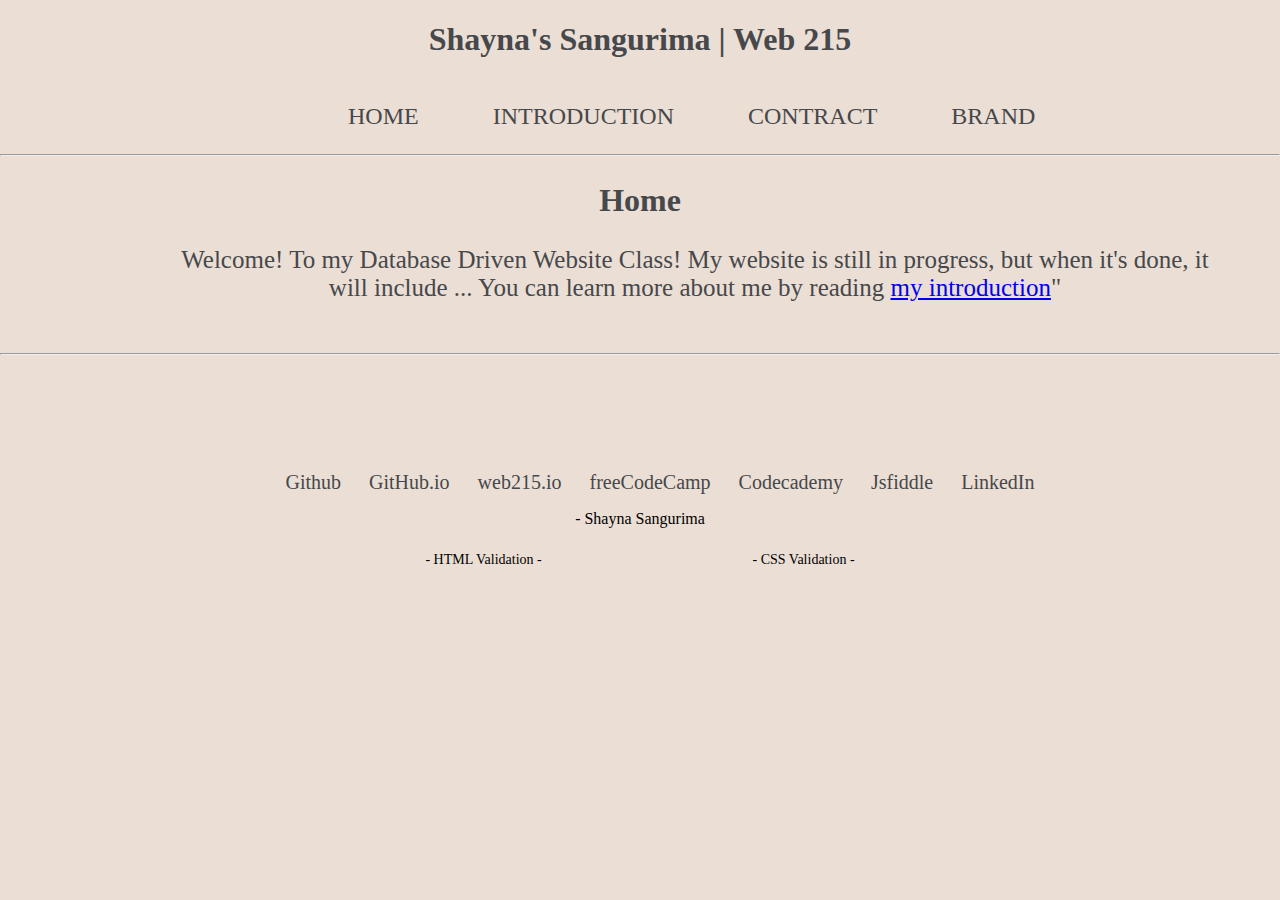
<file: web215/index.html>
<!DOCTYPE html>
<html lang="en">
  <head>
    <meta charset="UTF-8">
    
    <meta name="viewport" content="width=device-width, initial-scale=1.0">
    <title>Shayna Sangurima ~ WEB215 ~ Table of Contents</title>
    <link href="styles/index.css" rel="stylesheet">
    <link rel="preconnect" href="https://fonts.googleapis.com">
    <link rel="preconnect" href="https://fonts.gstatic.com" crossorigin>
    <link href="https://fonts.googleapis.com/css2?family=Playfair+Display:ital,wght@0,400..900;1,400..900&display=swap" rel="stylesheet">
  </head>

  <body>
     <header>
        <h1>
          Shayna's Sangurima | Web 215
        </h1>
        <div class="container">
        <nav>
          <ul>
            <li><a href="index.html">Home</a></li>
            <li><a href="introduction.html">Introduction</a></li>
            <li><a href="contract.html">Contract</a></li>
            <li><a href="brand.html">Brand</a></li>
          </ul>
        </nav>  
      </div> 
     </header>
     <hr>

      <main>
        <h2>Home</h2>
        <p>Welcome! To my Database Driven Website Class! My website is still in progress, but when it's done, it will include ...
        You can learn more about me by reading <a href="introduction.html">my introduction</a>"</p>
        <br>
      </main>
    
    <hr>
      <footer>
        <div class="navBox>">
          <ul class="footerNav">
            <li><a href="https://github.com/ssangur0" target="_blank">Github</a></li>
            <li><a href="https://ssangur0.github.io/" target="_blank">GitHub.io</a></li>
            <li><a href="https://ssangur0.github.io/web250/" target="_blank">web215.io</a></li>
            <li><a href="https://www.freecodecamp.org/shayna-sangurima-zumba-" target="_blank">freeCodeCamp</a></li>  
            <li><a href="https://www.codecademy.com/profiles/ShaynaSangurima" target="_blank">Codecademy</a></li>
            <li><a href="https://jsfiddle.net/user/shaynasz/fiddles/" target="_blank">Jsfiddle</a></li> 
            <li><a href="https://www.linkedin.com/in/shayna-sangurima-zumba-0380822aa/" target="_blank">LinkedIn</a></li>
          </ul>
        </div>
        <div class="designedby">
          - Shayna Sangurima 
        </div>
        <div class="footerButtons">
          <a href="https://validator.w3.org/nu/?doc=https%3A%2F%2Fgiancarlo-k.github.io%2Fweb115%2Ftoc.html" target="_blank">- HTML Validation -</a>
          <a href="https://jigsaw.w3.org/css-validator/validator?uri=https%3A%2F%2Fgiancarlo-k.github.io%2Fweb115%2Ftoc.html&profile=css3svg&usermedium=all&warning=1&vextwarning=&lang=en" target="_blank">- CSS Validation -</a>
        </div>
      </footer>
  </body>
</html>
</file>
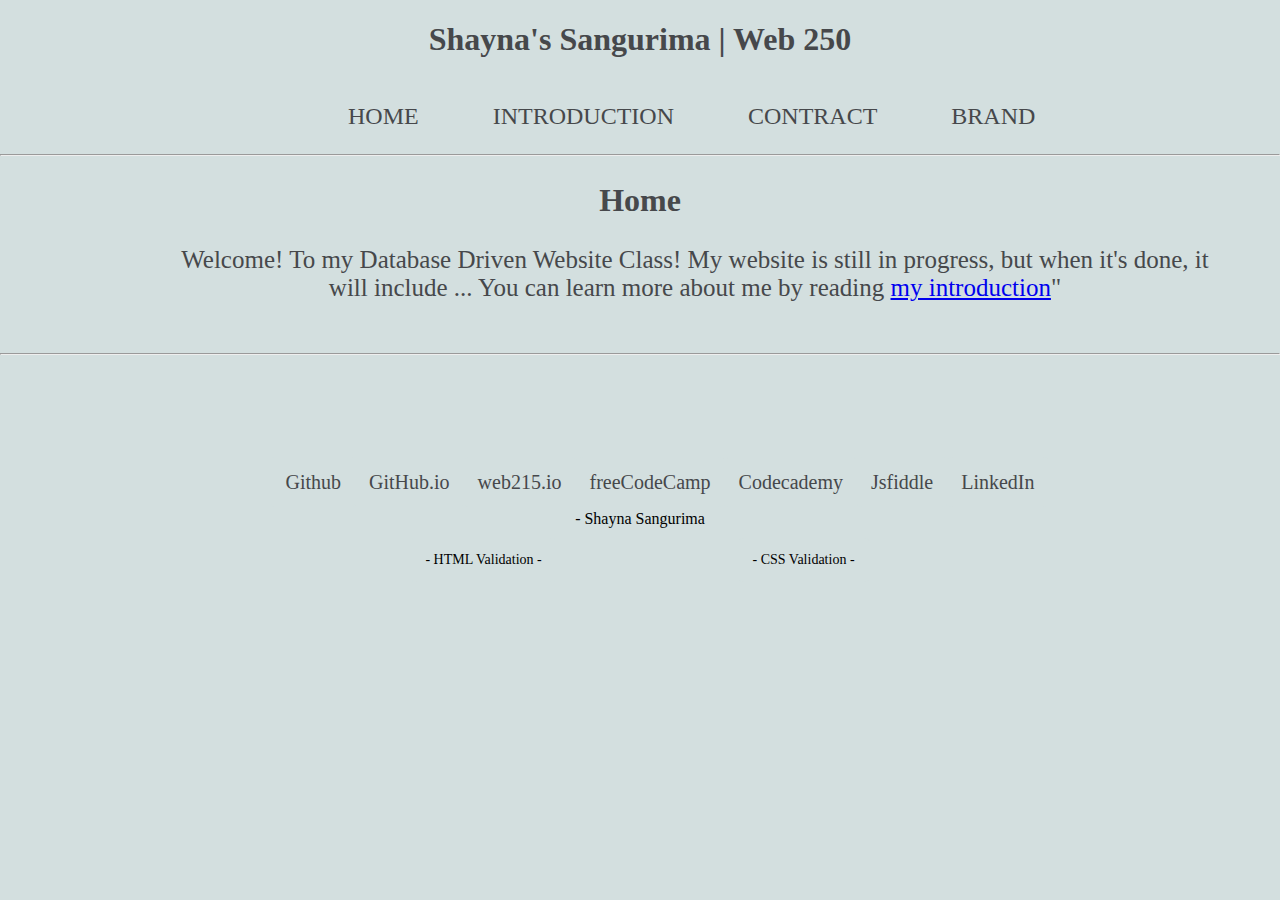
<file: web250/index.html>
<!DOCTYPE html>
<html lang="en">
  <head>
    <meta charset="UTF-8">
    
    <meta name="viewport" content="width=device-width, initial-scale=1.0">
    <title>Shayna Sangurima ~ WEB250 ~ Table of Contents</title>
    <link href="styles/index.css" rel="stylesheet">
    <link rel="preconnect" href="https://fonts.googleapis.com">
    <link rel="preconnect" href="https://fonts.gstatic.com" crossorigin>
    <link href="https://fonts.googleapis.com/css2?family=Playfair+Display:ital,wght@0,400..900;1,400..900&display=swap" rel="stylesheet">
  </head>

  <body>
     <header>
        <h1>
          Shayna's Sangurima | Web 250
        </h1>
        <div class="container">
        <nav>
          <ul>
            <li><a href="index.html">Home</a></li>
            <li><a href="introduction.html">Introduction</a></li>
            <li><a href="contract.html">Contract</a></li>
            <li><a href="brand.html">Brand</a></li>
          </ul>
        </nav>  
      </div> 
     </header>
     <hr>

      <main>
        <h2>Home</h2>
        <p>Welcome! To my Database Driven Website Class! My website is still in progress, but when it's done, it will include ...
        You can learn more about me by reading <a href="introduction.html">my introduction</a>"</p>
        <br>
      </main>
    
    <hr>
      <footer>
        <div class="navBox>">
          <ul class="footerNav">
            <li><a href="https://github.com/ssangur0" target="_blank">Github</a></li>
            <li><a href="https://ssangur0.github.io/" target="_blank">GitHub.io</a></li>
            <li><a href="https://ssangur0.github.io/web250/" target="_blank">web215.io</a></li>
            <li><a href="https://www.freecodecamp.org/shayna-sangurima-zumba-" target="_blank">freeCodeCamp</a></li>  
            <li><a href="https://www.codecademy.com/profiles/ShaynaSangurima" target="_blank">Codecademy</a></li>
            <li><a href="https://jsfiddle.net/user/shaynasz/fiddles/" target="_blank">Jsfiddle</a></li> 
            <li><a href="https://www.linkedin.com/in/shayna-sangurima-zumba-0380822aa/" target="_blank">LinkedIn</a></li>
          </ul>
        </div>
        <div class="designedby">
          - Shayna Sangurima 
        </div>
        <div class="footerButtons">
          <a href="https://validator.w3.org/nu/?doc=https%3A%2F%2Fgiancarlo-k.github.io%2Fweb115%2Ftoc.html" target="_blank">- HTML Validation -</a>
          <a href="https://jigsaw.w3.org/css-validator/validator?uri=https%3A%2F%2Fgiancarlo-k.github.io%2Fweb115%2Ftoc.html&profile=css3svg&usermedium=all&warning=1&vextwarning=&lang=en" target="_blank">- CSS Validation -</a>
        </div>
      </footer>
  </body>
</html>
</file>
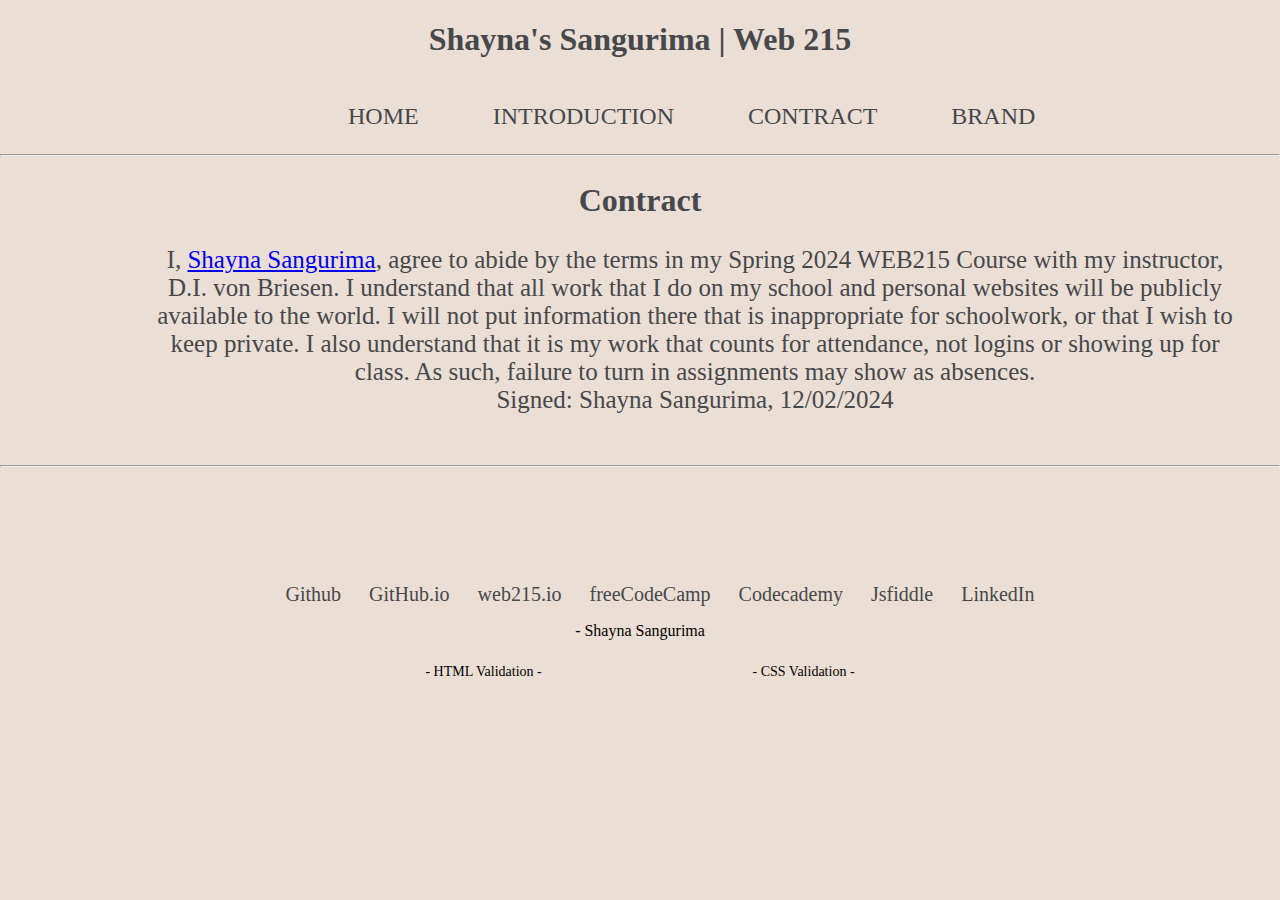
<file: web215/contract.html>
<!DOCTYPE html>
<html lang="en">
  <head>
    <meta charset="UTF-8">
    
    <meta name="viewport" content="width=device-width, initial-scale=1.0">
    <title>Shayna Sangurima ~ WEB215 ~ Table of Contents</title>
    <link href="styles/contract.css" rel="stylesheet">
    <link rel="preconnect" href="https://fonts.googleapis.com">
    <link rel="preconnect" href="https://fonts.gstatic.com" crossorigin>
    <link href="https://fonts.googleapis.com/css2?family=Playfair+Display:ital,wght@0,400..900;1,400..900&display=swap" rel="stylesheet">
  </head>

  <body>
     <header>
        <h1>
          Shayna's Sangurima | Web 215
        </h1>
        <div class="container">
        <nav>
          <ul>
            <li><a href="index.html">Home</a></li>
            <li><a href="introduction.html">Introduction</a></li>
            <li><a href="contract.html">Contract</a></li>
            <li><a href="brand.html">Brand</a></li>
          </ul>
        </nav>  
      </div> 
     </header>
     <hr>

      <main>
        <h2>Contract</h2>
        <p>I, <a href="introduction.html">Shayna Sangurima</a>, agree to abide by the terms in my Spring 2024 WEB215 Course with my instructor, D.I. von Briesen.
            I understand that all work that I do on my school and personal websites will be publicly available to the world. I will not put information there that is inappropriate for schoolwork, or that I wish to keep private.
            I also understand that it is my work that counts for attendance, not logins or showing up for class. As such, failure to turn in assignments may show as absences.
            <br>
            Signed: Shayna Sangurima, 12/02/2024</p>
        <br>
      </main>
    
    <hr>
      <footer>
        <div class="navBox>">
          <ul class="footerNav">
            <li><a href="https://github.com/ssangur0" target="_blank">Github</a></li>
            <li><a href="https://ssangur0.github.io/" target="_blank">GitHub.io</a></li>
            <li><a href="https://ssangur0.github.io/web250/" target="_blank">web215.io</a></li>
            <li><a href="https://www.freecodecamp.org/shayna-sangurima-zumba-" target="_blank">freeCodeCamp</a></li>  
            <li><a href="https://www.codecademy.com/profiles/ShaynaSangurima" target="_blank">Codecademy</a></li>
            <li><a href="https://jsfiddle.net/user/shaynasz/fiddles/" target="_blank">Jsfiddle</a></li> 
            <li><a href="https://www.linkedin.com/in/shayna-sangurima-zumba-0380822aa/" target="_blank">LinkedIn</a></li>
          </ul>
        </div>
        <div class="designedby">
          - Shayna Sangurima 
        </div>
        <div class="footerButtons">
          <a href="https://validator.w3.org/nu/?doc=https%3A%2F%2Fgiancarlo-k.github.io%2Fweb115%2Ftoc.html" target="_blank">- HTML Validation -</a>
          <a href="https://jigsaw.w3.org/css-validator/validator?uri=https%3A%2F%2Fgiancarlo-k.github.io%2Fweb115%2Ftoc.html&profile=css3svg&usermedium=all&warning=1&vextwarning=&lang=en" target="_blank">- CSS Validation -</a>
        </div>
      </footer>
  </body>
</html>
</file>
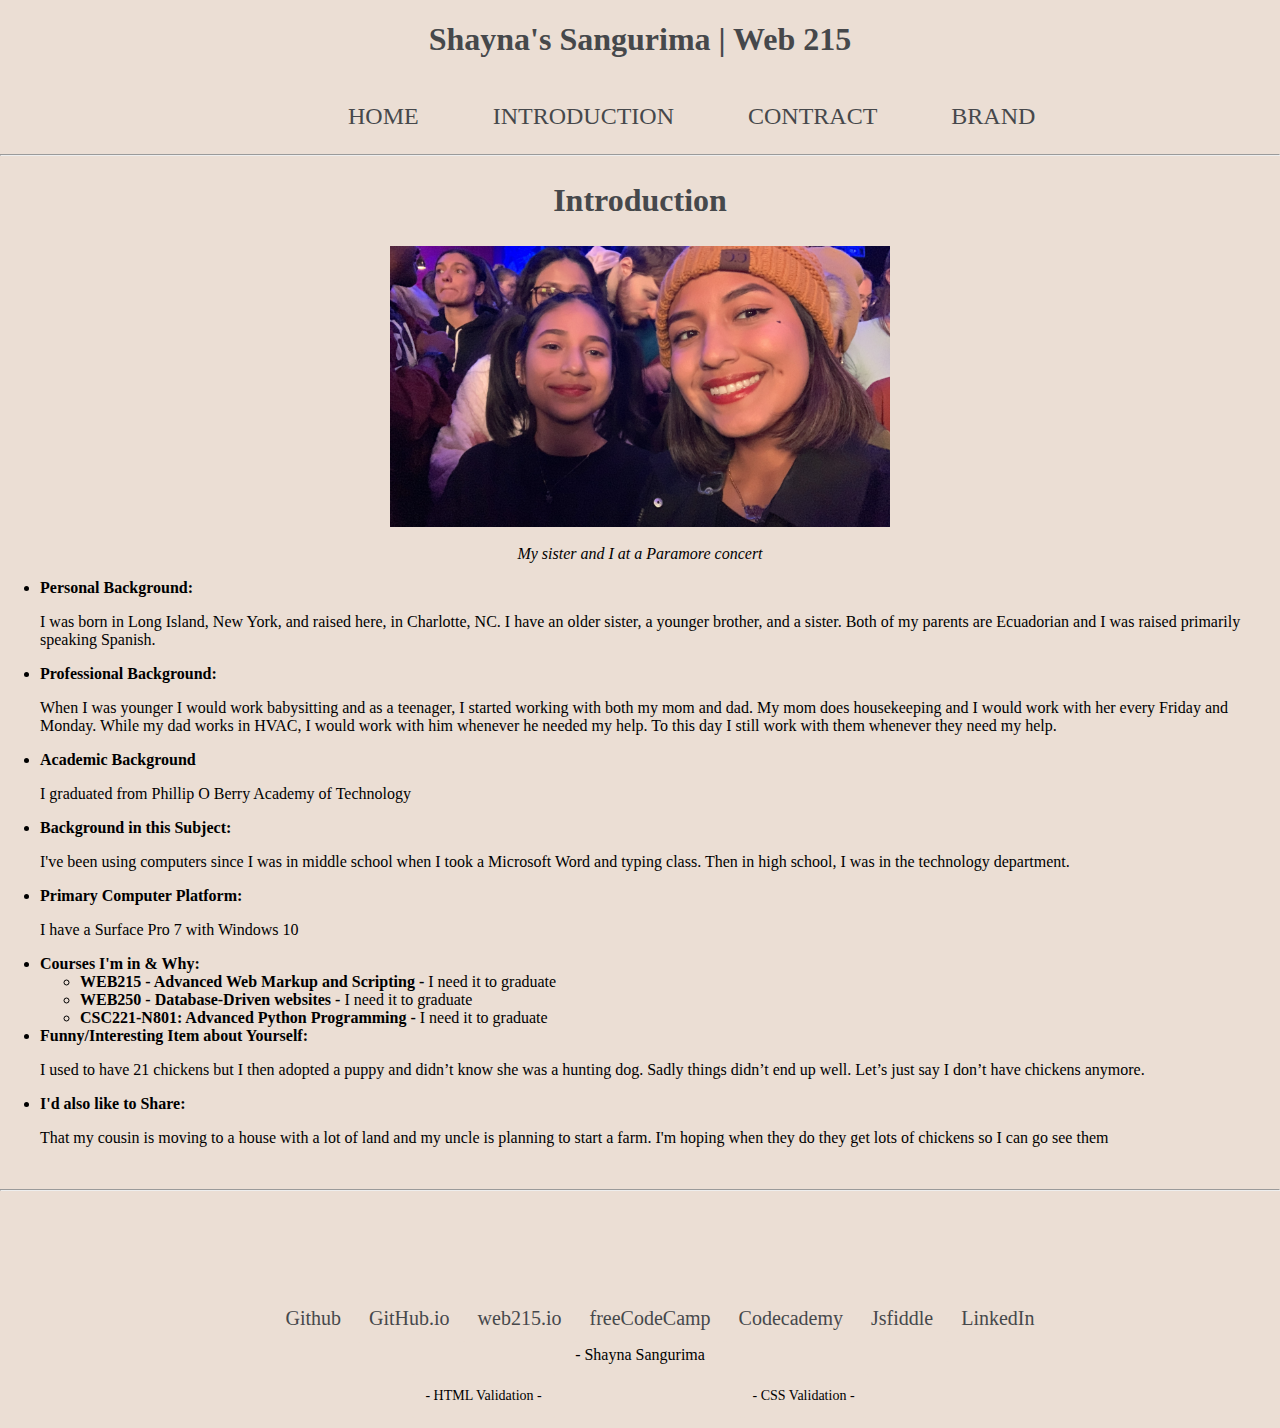
<file: web215/introduction.html>
<!DOCTYPE html>
<html lang="en">
  <head>
    <meta charset="UTF-8">
    
    <meta name="viewport" content="width=device-width, initial-scale=1.0">
    <title>Shayna Sangurima ~ WEB215 ~ Table of Contents</title>
    <link href="styles/introduction.css" rel="stylesheet">
    <link rel="preconnect" href="https://fonts.googleapis.com">
    <link rel="preconnect" href="https://fonts.gstatic.com" crossorigin>
    <link href="https://fonts.googleapis.com/css2?family=Playfair+Display:ital,wght@0,400..900;1,400..900&display=swap" rel="stylesheet">
  </head>
  <body>
    <header>
       <h1>
         Shayna's Sangurima | Web 215
       </h1>
       <div class="container">
       <nav>
         <ul>
           <li><a href="index.html">Home</a></li>
           <li><a href="introduction.html">Introduction</a></li>
           <li><a href="contract.html">Contract</a></li>
           <li><a href="brand.html">Brand</a></li>
         </ul>
       </nav>  
     </div> 
    </header>
    <hr>
    <main>
        <h2>Introduction</h2>
        <div class="imgbox">
            <img class = image src="images/shaynaandkathe.jpg" alt="shayna&kathe" width="500px" length="500px">
            <br>
            <div class="caption">
                <i>My sister and I at a Paramore concert</i>
                <br>
            </div>
        </div>
        <div class="list">
            <ul>
                <li>
                    <b>Personal Background: </b> <p> I was born in Long Island, New York,
                     and raised here, in Charlotte, NC. I have an older sister, a younger brother, 
                     and a sister. Both of my parents are Ecuadorian and I was raised primarily
                     speaking Spanish. </p>
                </li>
                <li>
                    <b>Professional Background: </b><p>When I was younger I would work babysitting and
                         as a teenager, I started working with both my mom and dad. 
                         My mom does housekeeping and I would work with her every Friday and Monday. 
                         While my dad works in HVAC, I would work with him whenever he needed my help. 
                         To this day I still work with them whenever they need my help. 
                    </p>
                </li>
                <li>
                    <b>Academic Background</b><p> I graduated from Phillip O Berry Academy of Technology
                    </p>
                </li>
                <li>
                    <b>Background in this Subject: </b><p>I've been using computers since I was in middle 
                        school when I took a Microsoft Word and typing class. Then in high school, I was in 
                        the technology department.
                    </p>
                </li>
                <li>
                    <b>Primary Computer Platform: </b><p>I have a Surface Pro 7 with Windows 10</p>
                </li>
                <li>
                    <b>Courses I'm in & Why: </b>
                    <ul class="in">
                        <li><b>WEB215 - Advanced Web Markup and Scripting - </b> I need it to graduate
                        </li>
                        <li><b>WEB250 - Database-Driven websites - </b> I need it to graduate
                        </li>
                        <li><b>CSC221-N801: Advanced Python Programming - </b> I need it to graduate
                        </li>
                    </ul>
                </li>
                <li>
                    <b>Funny/Interesting Item about Yourself: </b><p> I used to have 21 chickens but 
                        I then adopted a puppy and didn’t know she was a hunting dog. Sadly things 
                        didn’t end up well. Let’s just say I don’t have chickens anymore. 
                    </p>
                </li>
                <li>
                    <b>I'd also like to Share:  </b><p>That my cousin is moving to a house with a 
                        lot of land and my uncle is planning to start a farm. I'm hoping when they 
                        do they get lots of chickens so I can go see them</p>
                </li>
            </ul>
        </div>
        <br>
      </main>
      <hr>
      <footer>
        <div class="navBox>">
          <ul class="footerNav">
            <li><a href="https://github.com/ssangur0" target="_blank">Github</a></li>
            <li><a href="https://ssangur0.github.io/" target="_blank">GitHub.io</a></li>
            <li><a href="https://ssangur0.github.io/web250/" target="_blank">web215.io</a></li>
            <li><a href="https://www.freecodecamp.org/shayna-sangurima-zumba-" target="_blank">freeCodeCamp</a></li>  
            <li><a href="https://www.codecademy.com/profiles/ShaynaSangurima" target="_blank">Codecademy</a></li>
            <li><a href="https://jsfiddle.net/user/shaynasz/fiddles/" target="_blank">Jsfiddle</a></li> 
            <li><a href="https://www.linkedin.com/in/shayna-sangurima-zumba-0380822aa/" target="_blank">LinkedIn</a></li>
          </ul>
        </div>
        <div class="designedby">
          - Shayna Sangurima 
        </div>
        <div class="footerButtons">
          <a href="https://validator.w3.org/nu/?doc=https%3A%2F%2Fgiancarlo-k.github.io%2Fweb115%2Ftoc.html" target="_blank">- HTML Validation -</a>
          <a href="https://jigsaw.w3.org/css-validator/validator?uri=https%3A%2F%2Fgiancarlo-k.github.io%2Fweb115%2Ftoc.html&profile=css3svg&usermedium=all&warning=1&vextwarning=&lang=en" target="_blank">- CSS Validation -</a>
        </div>
      </footer>
</file>
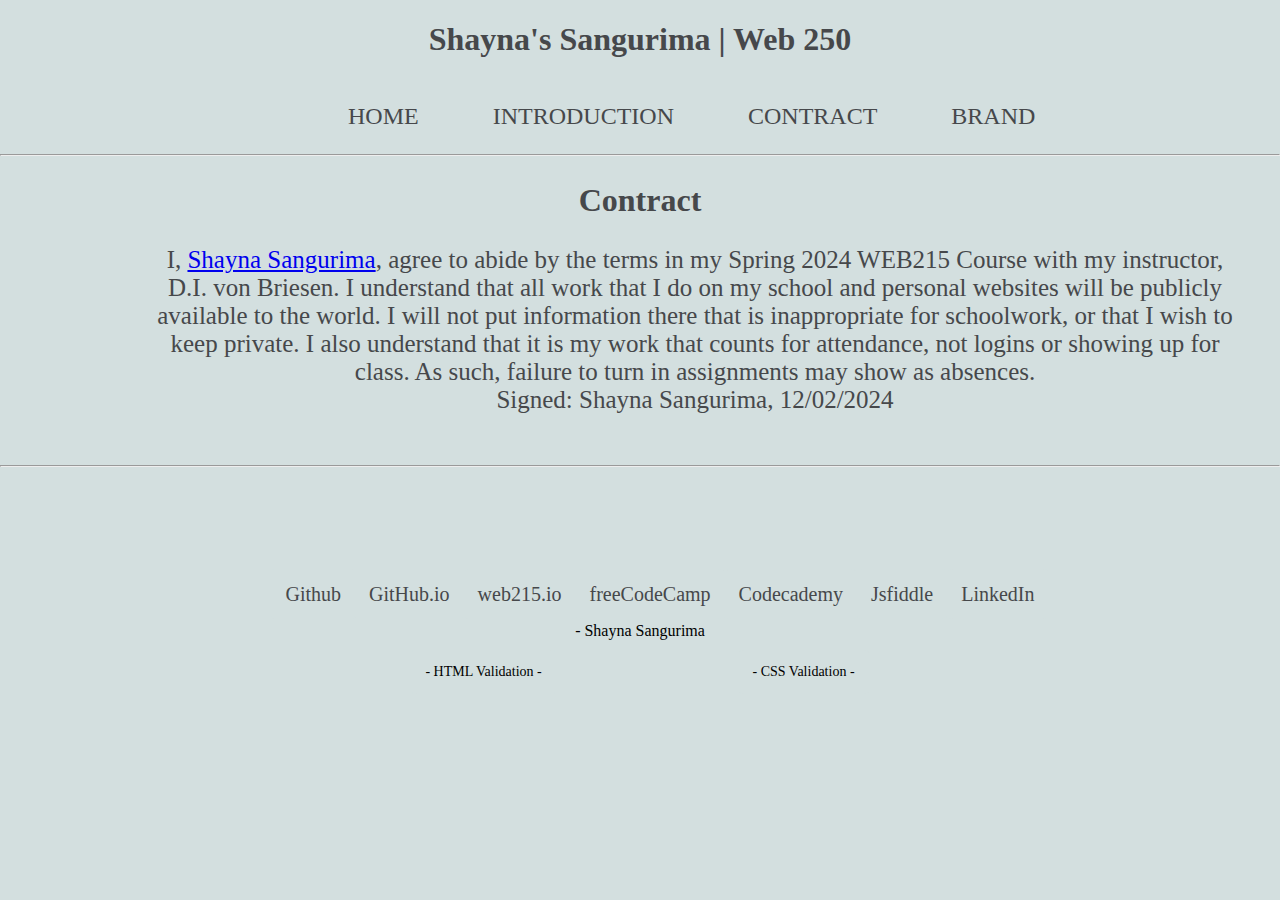
<file: web250/brand.html>
<!DOCTYPE html>
<html lang="en">
  <head>
    <meta charset="UTF-8">
    
    <meta name="viewport" content="width=device-width, initial-scale=1.0">
    <title>Shayna Sangurima ~ WEB250 ~ Table of Contents</title>
    <link href="styles/contract.css" rel="stylesheet">
    <link rel="preconnect" href="https://fonts.googleapis.com">
    <link rel="preconnect" href="https://fonts.gstatic.com" crossorigin>
    <link href="https://fonts.googleapis.com/css2?family=Playfair+Display:ital,wght@0,400..900;1,400..900&display=swap" rel="stylesheet">
  </head>

  <body>
     <header>
        <h1>
          Shayna's Sangurima | Web 250
        </h1>
        <div class="container">
        <nav>
          <ul>
            <li><a href="index.html">Home</a></li>
            <li><a href="introduction.html">Introduction</a></li>
            <li><a href="contract.html">Contract</a></li>
            <li><a href="brand.html">Brand</a></li>
          </ul>
        </nav>  
      </div> 
     </header>
     <hr>

      <main>
        <h2>Contract</h2>
        <p>I, <a href="introduction.html">Shayna Sangurima</a>, agree to abide by the terms in my Spring 2024 WEB215 Course with my instructor, D.I. von Briesen.
            I understand that all work that I do on my school and personal websites will be publicly available to the world. I will not put information there that is inappropriate for schoolwork, or that I wish to keep private.
            I also understand that it is my work that counts for attendance, not logins or showing up for class. As such, failure to turn in assignments may show as absences.
            <br>
            Signed: Shayna Sangurima, 12/02/2024</p>
        <br>
      </main>
    
    <hr>
      <footer>
        <div class="navBox>">
          <ul class="footerNav">
            <li><a href="https://github.com/ssangur0" target="_blank">Github</a></li>
            <li><a href="https://ssangur0.github.io/" target="_blank">GitHub.io</a></li>
            <li><a href="https://ssangur0.github.io/web250/" target="_blank">web215.io</a></li>
            <li><a href="https://www.freecodecamp.org/shayna-sangurima-zumba-" target="_blank">freeCodeCamp</a></li>  
            <li><a href="https://www.codecademy.com/profiles/ShaynaSangurima" target="_blank">Codecademy</a></li>
            <li><a href="https://jsfiddle.net/user/shaynasz/fiddles/" target="_blank">Jsfiddle</a></li> 
            <li><a href="https://www.linkedin.com/in/shayna-sangurima-zumba-0380822aa/" target="_blank">LinkedIn</a></li>
          </ul>
        </div>
        <div class="designedby">
          - Shayna Sangurima 
        </div>
        <div class="footerButtons">
          <a href="https://validator.w3.org/nu/?doc=https%3A%2F%2Fgiancarlo-k.github.io%2Fweb115%2Ftoc.html" target="_blank">- HTML Validation -</a>
          <a href="https://jigsaw.w3.org/css-validator/validator?uri=https%3A%2F%2Fgiancarlo-k.github.io%2Fweb115%2Ftoc.html&profile=css3svg&usermedium=all&warning=1&vextwarning=&lang=en" target="_blank">- CSS Validation -</a>
        </div>
      </footer>
</file>
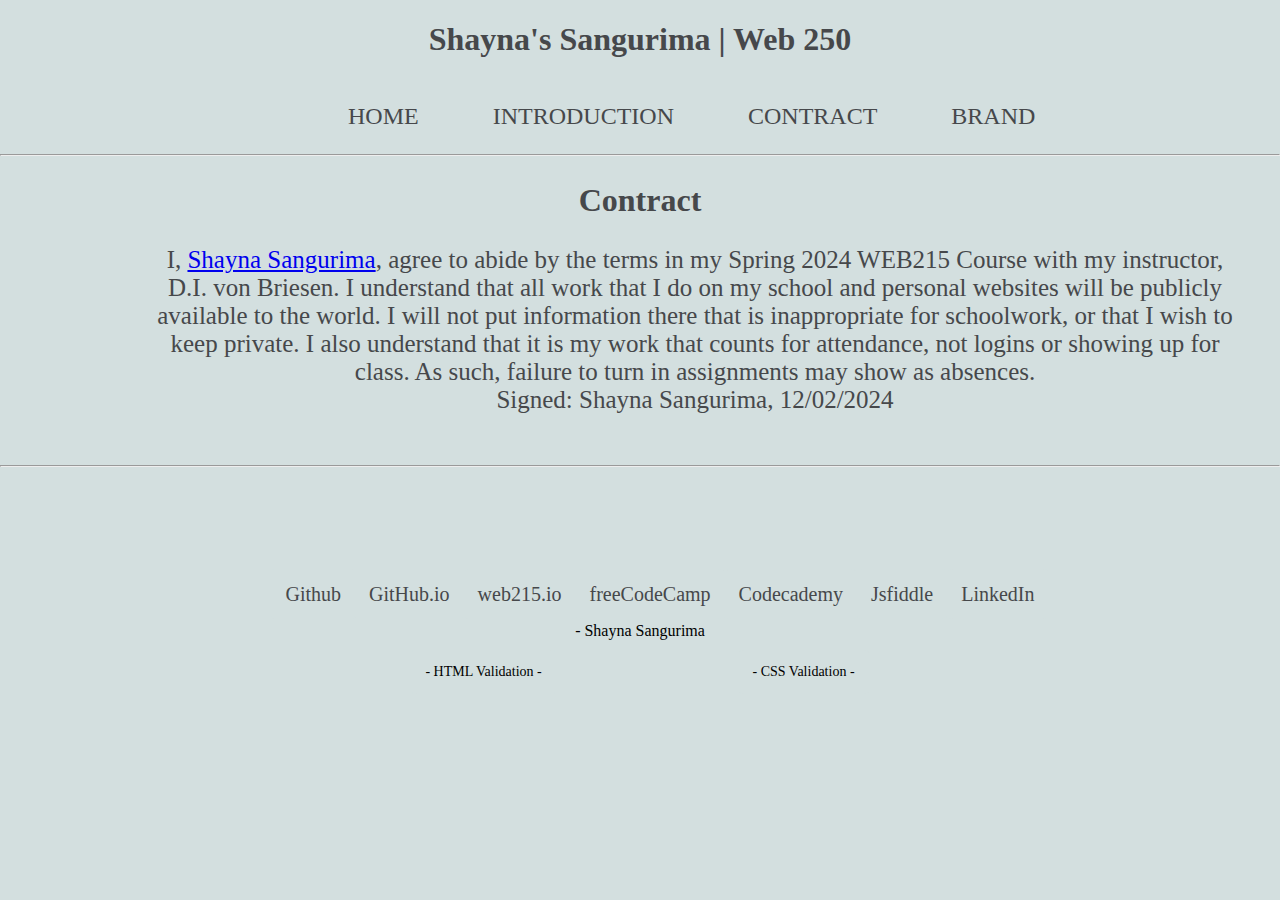
<file: web250/contract.html>
<!DOCTYPE html>
<html lang="en">
  <head>
    <meta charset="UTF-8">
    
    <meta name="viewport" content="width=device-width, initial-scale=1.0">
    <title>Shayna Sangurima ~ WEB250 ~ Table of Contents</title>
    <link href="styles/contract.css" rel="stylesheet">
    <link rel="preconnect" href="https://fonts.googleapis.com">
    <link rel="preconnect" href="https://fonts.gstatic.com" crossorigin>
    <link href="https://fonts.googleapis.com/css2?family=Playfair+Display:ital,wght@0,400..900;1,400..900&display=swap" rel="stylesheet">
  </head>

  <body>
     <header>
        <h1>
          Shayna's Sangurima | Web 250
        </h1>
        <div class="container">
        <nav>
          <ul>
            <li><a href="index.html">Home</a></li>
            <li><a href="introduction.html">Introduction</a></li>
            <li><a href="contract.html">Contract</a></li>
            <li><a href="brand.html">Brand</a></li>
          </ul>
        </nav>  
      </div> 
     </header>
     <hr>

      <main>
        <h2>Contract</h2>
        <p>I, <a href="introduction.html">Shayna Sangurima</a>, agree to abide by the terms in my Spring 2024 WEB215 Course with my instructor, D.I. von Briesen.
            I understand that all work that I do on my school and personal websites will be publicly available to the world. I will not put information there that is inappropriate for schoolwork, or that I wish to keep private.
            I also understand that it is my work that counts for attendance, not logins or showing up for class. As such, failure to turn in assignments may show as absences.
            <br>
            Signed: Shayna Sangurima, 12/02/2024</p>
        <br>
      </main>
    
    <hr>
      <footer>
        <div class="navBox>">
          <ul class="footerNav">
            <li><a href="https://github.com/ssangur0" target="_blank">Github</a></li>
            <li><a href="https://ssangur0.github.io/" target="_blank">GitHub.io</a></li>
            <li><a href="https://ssangur0.github.io/web250/" target="_blank">web215.io</a></li>
            <li><a href="https://www.freecodecamp.org/shayna-sangurima-zumba-" target="_blank">freeCodeCamp</a></li>  
            <li><a href="https://www.codecademy.com/profiles/ShaynaSangurima" target="_blank">Codecademy</a></li>
            <li><a href="https://jsfiddle.net/user/shaynasz/fiddles/" target="_blank">Jsfiddle</a></li> 
            <li><a href="https://www.linkedin.com/in/shayna-sangurima-zumba-0380822aa/" target="_blank">LinkedIn</a></li>
          </ul>
        </div>
        <div class="designedby">
          - Shayna Sangurima 
        </div>
        <div class="footerButtons">
          <a href="https://validator.w3.org/nu/?doc=https%3A%2F%2Fgiancarlo-k.github.io%2Fweb115%2Ftoc.html" target="_blank">- HTML Validation -</a>
          <a href="https://jigsaw.w3.org/css-validator/validator?uri=https%3A%2F%2Fgiancarlo-k.github.io%2Fweb115%2Ftoc.html&profile=css3svg&usermedium=all&warning=1&vextwarning=&lang=en" target="_blank">- CSS Validation -</a>
        </div>
      </footer>
  </body>
</html>
</file>
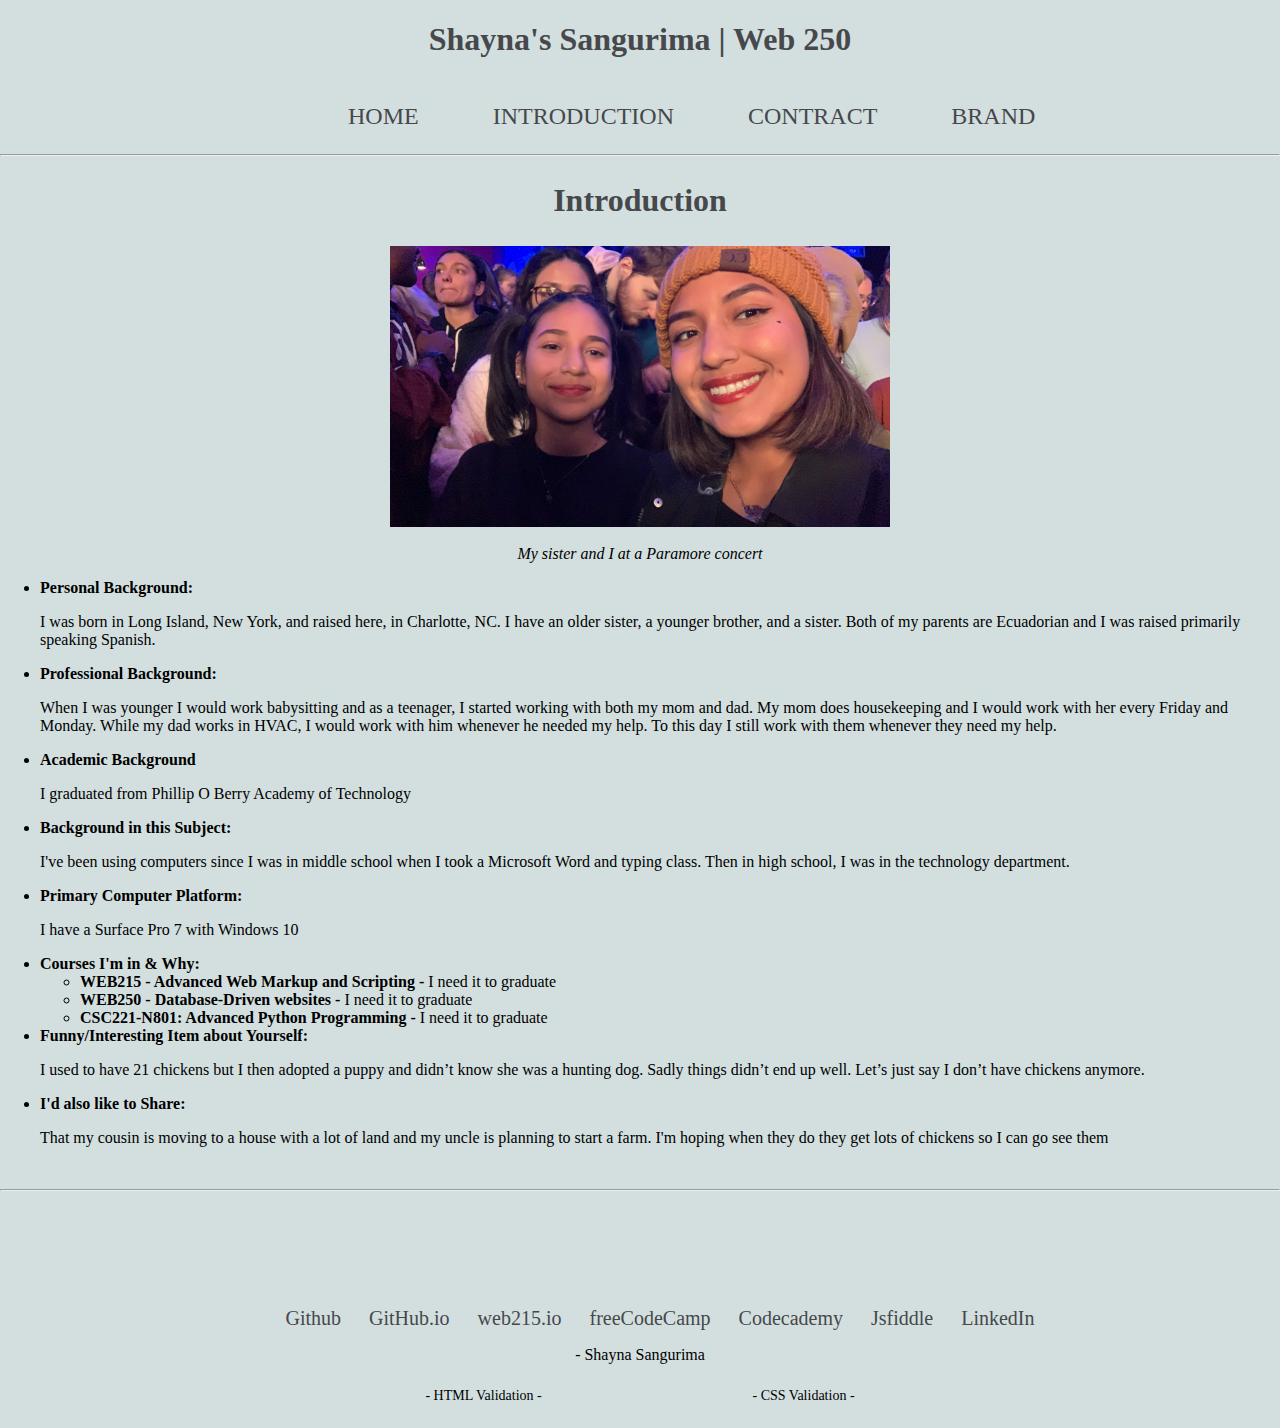
<file: web250/introduction.html>
<!DOCTYPE html>
<html lang="en">
  <head>
    <meta charset="UTF-8">
    
    <meta name="viewport" content="width=device-width, initial-scale=1.0">
    <title>Shayna Sangurima ~ WEB250 ~ Table of Contents</title>
    <link href="styles/default.css" rel="stylesheet">
    <link rel="preconnect" href="https://fonts.googleapis.com">
    <link rel="preconnect" href="https://fonts.gstatic.com" crossorigin>
    <link href="https://fonts.googleapis.com/css2?family=Playfair+Display:ital,wght@0,400..900;1,400..900&display=swap" rel="stylesheet">
  </head>
  <body>
    <header>
       <h1>
         Shayna's Sangurima | Web 250
       </h1>
       <div class="container">
       <nav>
         <ul>
           <li><a href="index.html">Home</a></li>
           <li><a href="introduction.html">Introduction</a></li>
           <li><a href="contract.html">Contract</a></li>
           <li><a href="brand.html">Brand</a></li>
         </ul>
       </nav>  
     </div> 
    </header>
    <hr>
    <main>
        <h2>Introduction</h2>
        <div class="imgbox">
            <img class = image src="images/shaynaandkathe.jpg" alt="shayna&kathe" width="500px" length="500px">
            <br>
            <div class="caption">
                <i>My sister and I at a Paramore concert</i>
                <br>
            </div>
        </div>
        <div class="list">
            <ul>
                <li>
                    <b>Personal Background: </b> <p> I was born in Long Island, New York,
                     and raised here, in Charlotte, NC. I have an older sister, a younger brother, 
                     and a sister. Both of my parents are Ecuadorian and I was raised primarily
                     speaking Spanish. </p>
                </li>
                <li>
                    <b>Professional Background: </b><p>When I was younger I would work babysitting and
                         as a teenager, I started working with both my mom and dad. 
                         My mom does housekeeping and I would work with her every Friday and Monday. 
                         While my dad works in HVAC, I would work with him whenever he needed my help. 
                         To this day I still work with them whenever they need my help. 
                    </p>
                </li>
                <li>
                    <b>Academic Background</b><p> I graduated from Phillip O Berry Academy of Technology
                    </p>
                </li>
                <li>
                    <b>Background in this Subject: </b><p>I've been using computers since I was in middle 
                        school when I took a Microsoft Word and typing class. Then in high school, I was in 
                        the technology department.
                    </p>
                </li>
                <li>
                    <b>Primary Computer Platform: </b><p>I have a Surface Pro 7 with Windows 10</p>
                </li>
                <li>
                    <b>Courses I'm in & Why: </b>
                    <ul class="in">
                        <li><b>WEB215 - Advanced Web Markup and Scripting - </b> I need it to graduate
                        </li>
                        <li><b>WEB250 - Database-Driven websites - </b> I need it to graduate
                        </li>
                        <li><b>CSC221-N801: Advanced Python Programming - </b> I need it to graduate
                        </li>
                    </ul>
                </li>
                <li>
                    <b>Funny/Interesting Item about Yourself: </b><p> I used to have 21 chickens but 
                        I then adopted a puppy and didn’t know she was a hunting dog. Sadly things 
                        didn’t end up well. Let’s just say I don’t have chickens anymore. 
                    </p>
                </li>
                <li>
                    <b>I'd also like to Share:  </b><p>That my cousin is moving to a house with a 
                        lot of land and my uncle is planning to start a farm. I'm hoping when they 
                        do they get lots of chickens so I can go see them</p>
                </li>
            </ul>
        </div>
        <br>
      </main>
      <hr>
      <footer>
        <div class="navBox>">
          <ul class="footerNav">
            <li><a href="https://github.com/ssangur0" target="_blank">Github</a></li>
            <li><a href="https://ssangur0.github.io/" target="_blank">GitHub.io</a></li>
            <li><a href="https://ssangur0.github.io/web250/" target="_blank">web215.io</a></li>
            <li><a href="https://www.freecodecamp.org/shayna-sangurima-zumba-" target="_blank">freeCodeCamp</a></li>  
            <li><a href="https://www.codecademy.com/profiles/ShaynaSangurima" target="_blank">Codecademy</a></li>
            <li><a href="https://jsfiddle.net/user/shaynasz/fiddles/" target="_blank">Jsfiddle</a></li> 
            <li><a href="https://www.linkedin.com/in/shayna-sangurima-zumba-0380822aa/" target="_blank">LinkedIn</a></li>
          </ul>
        </div>
        <div class="designedby">
          - Shayna Sangurima 
        </div>
        <div class="footerButtons">
          <a href="https://validator.w3.org/nu/?doc=https%3A%2F%2Fgiancarlo-k.github.io%2Fweb115%2Ftoc.html" target="_blank">- HTML Validation -</a>
          <a href="https://jigsaw.w3.org/css-validator/validator?uri=https%3A%2F%2Fgiancarlo-k.github.io%2Fweb115%2Ftoc.html&profile=css3svg&usermedium=all&warning=1&vextwarning=&lang=en" target="_blank">- CSS Validation -</a>
        </div>
      </footer>
  </body>
</html>
</file>
<file: web215/styles/index.css>
h1{
    text-align: center;
    color:#46484b

}

.container {
    width: 80%;
    margin: 0 auto;
}

header{
    background-color: #ebded4;
}

header::after{
    content: '';
    display: table;
    clear: both;
}

nav{
    float: center;
    margin-left: 150px;
    margin-right: 40px;
}

nav ul{
    list-style-type: none;
    padding: 0;
    margin: 20;
    overflow: hidden;;
}

nav li{
    display: inline-block;
    margin-left: 70px;
    padding-top: 23px;
}

nav a{
    color: #46484b;
    text-decoration: none;
    text-transform: uppercase;
    font-size: 24px;
    }
nav a:hover{
    background-color: antiquewhite;
}
.navbar li{
    float: center;
}

body{
    margin: 0px;
    background-color: #ebded4;

}
main{
    margin-left: 20px;
    margin-right: 20px;

}
h2{
    text-align: center;
    color: #46484b;
    font-size: 32px;
}

p{
    text-align: center;
    font-size: 25px;
    align-self: center;
    color: #46484b;
    margin-left: 150px;
    margin-right: 40px;
}
footer {
    width: 100%;
    display: flex;
    flex-direction: column;
    justify-content: center;
    align-items: center;
    animation: fadeInAnimation ease 3.5s;
    animation-iteration-count: 1;
    animation-fill-mode: forwards;
    margin-top: 100px;
  }
  
  .navBox {
    width: 80%;
    margin: 1% 0% 1% 0%;
    font-size: 15px;
    text-decoration: none;
  }
  
  .footerNav > li {
    display: inline;
  }
  
  .footerNav > li > a {
    text-decoration: none;
    color: #46484b;
    font-size: 20px;
    background-color: #ebded4;
    padding: 14px;
    border-radius: 6%;
    transition: 0.15s;
  }
  
  .footerNav > li > a:hover {
    background-color: #ebded4;
    text-shadow: 1px 1px 5px white;
    box-shadow: 1px 1px 2px rgba(141, 141, 141, 0.644);
  }
  
  .footerNav {
    display: flex;
    justify-content: space-around;
    text-decoration: none;
  }
  
  .designedBy {
    font-size: 16px;
    margin: 1%;
  }
  
  .footerButtons {
    display: flex;
    flex-direction: row;
    justify-content:space-around;
    align-items: center;
    margin: 10px;
    width: 50%;
    font-size: 14px;
  }
  
  .footerButtons a {
    text-decoration: none;
    color: black;
    transition: 0.3s;
    padding: 14px;
    background-color: #ebded4;
    border-radius: 5%;
  }
  
  .footerButtons a:hover   {
    background-color:#ebded4;
    text-shadow: 1px 1px 5px white;
    box-shadow: 1px 1px 2px rgba(141, 141, 141, 0.644);
  }
</file>
<file: web250/styles/index.css>
h1{
    text-align: center;
    color:#46484b

}

.container {
    width: 80%;
    margin: 0 auto;
}

header{
    background-color: #d3dfdf;
}

header::after{
    content: '';
    display: table;
    clear: both;
}

nav{
    float: center;
    margin-left: 150px;
    margin-right: 40px;
}

nav ul{
    list-style-type: none;
    padding: 0;
    margin: 20;
    overflow: hidden;;
}

nav li{
    display: inline-block;
    margin-left: 70px;
    padding-top: 23px;
}

nav a{
    color: #46484b;
    text-decoration: none;
    text-transform: uppercase;
    font-size: 24px;
    }
nav a:hover{
    background-color: antiquewhite;
}
.navbar li{
    float: center;
}

body{
    margin: 0px;
    background-color: #d3dfdf;

}
main{
    margin-left: 20px;
    margin-right: 20px;

}
h2{
    text-align: center;
    color: #46484b;
    font-size: 32px;
}

p{
    text-align: center;
    font-size: 25px;
    align-self: center;
    color: #46484b;
    margin-left: 150px;
    margin-right: 40px;
}
footer {
    width: 100%;
    display: flex;
    flex-direction: column;
    justify-content: center;
    align-items: center;
    animation: fadeInAnimation ease 3.5s;
    animation-iteration-count: 1;
    animation-fill-mode: forwards;
    margin-top: 100px;
  }
  
  .navBox {
    width: 80%;
    margin: 1% 0% 1% 0%;
    font-size: 15px;
    text-decoration: none;
  }
  
  .footerNav > li {
    display: inline;
  }
  
  .footerNav > li > a {
    text-decoration: none;
    color: #46484b;
    font-size: 20px;
    background-color: #d3dfdf;
    padding: 14px;
    border-radius: 6%;
    transition: 0.15s;
  }
  
  .footerNav > li > a:hover {
    background-color: #d3dfdf;
    text-shadow: 1px 1px 5px white;
    box-shadow: 1px 1px 2px rgba(141, 141, 141, 0.644);
  }
  
  .footerNav {
    display: flex;
    justify-content: space-around;
    text-decoration: none;
  }
  
  .designedBy {
    font-size: 16px;
    margin: 1%;
  }
  
  .footerButtons {
    display: flex;
    flex-direction: row;
    justify-content:space-around;
    align-items: center;
    margin: 10px;
    width: 50%;
    font-size: 14px;
  }
  
  .footerButtons a {
    text-decoration: none;
    color: black;
    transition: 0.3s;
    padding: 14px;
    background-color: #d3dfdf;
    border-radius: 5%;
  }
  
  .footerButtons a:hover   {
    background-color:#d3dfdf;
    text-shadow: 1px 1px 5px white;
    box-shadow: 1px 1px 2px rgba(141, 141, 141, 0.644);
  }
</file>
<file: web215/styles/contract.css>
/*nav bar*/
h1{
    text-align: center;
    color:#46484b

}
.container {
    width: 80%;
    margin: 0 auto;
}

header{
    background-color: #ebded4;
}

header::after{
    content: '';
    display: table;
    clear: both;
}


nav{
    float: center;
    margin-left: 150px;
    margin-right: 40px;
}

nav ul{
    list-style-type: none;
    padding: 0;
    margin: 20;
    overflow: hidden;;
}

nav li{
    display: inline-block;
    margin-left: 70px;
    padding-top: 23px;
}

nav a{
    color: #46484b;
    text-decoration: none;
    text-transform: uppercase;
    font-size: 24px;
    }
nav a:hover{
    background-color: antiquewhite;
}
.navbar li{
    float: center;
}

/* end nav bar*/
/*title*/
h2{
    text-align: center;
    color: #46484b;
    font-size: 32px;
}
/*body*/
p{
    text-align: center;
    font-size: 25px;
    align-self: center;
    color: #46484b;
    margin-left: 150px;
    margin-right: 40px;
}
body{
    margin: 0px;
    background-color: #ebded4;

}

/*end of body*/
/*footer*/
footer {
    width: 100%;
    display: flex;
    flex-direction: column;
    justify-content: center;
    align-items: center;
    animation: fadeInAnimation ease 3.5s;
    animation-iteration-count: 1;
    animation-fill-mode: forwards;
    margin-top: 100px;
  }
  
  .navBox {
    width: 80%;
    margin: 1% 0% 1% 0%;
    font-size: 15px;
    text-decoration: none;
  }
  
  .footerNav > li {
    display: inline;
  }
  
  .footerNav > li > a {
    text-decoration: none;
    color: #46484b;
    font-size: 20px;
    background-color: #ebded4;
    padding: 14px;
    border-radius: 6%;
    transition: 0.15s;
  }
  
  .footerNav > li > a:hover {
    background-color: #ebded4;
    text-shadow: 1px 1px 5px white;
    box-shadow: 1px 1px 2px rgba(141, 141, 141, 0.644);
  }
  
  .footerNav {
    display: flex;
    justify-content: space-around;
    text-decoration: none;
  }
  
  .designedBy {
    font-size: 16px;
    margin: 1%;
  }
  
  .footerButtons {
    display: flex;
    flex-direction: row;
    justify-content:space-around;
    align-items: center;
    margin: 10px;
    width: 50%;
    font-size: 14px;
  }
  
  .footerButtons a {
    text-decoration: none;
    color: black;
    transition: 0.3s;
    padding: 14px;
    background-color: #ebded4;
    border-radius: 5%;
  }
  
  .footerButtons a:hover   {
    background-color:#ebded4;
    text-shadow: 1px 1px 5px white;
    box-shadow: 1px 1px 2px rgba(141, 141, 141, 0.644);
  }
/* end footer*/
</file>
<file: web215/styles/introduction.css>
/*nav bar*/
h1{
    text-align: center;
    color:#46484b

}
.container {
    width: 80%;
    margin: 0 auto;
}

header{
    background-color: #ebded4;
}

header::after{
    content: '';
    display: table;
    clear: both;
}


nav{
    float: center;
    margin-left: 150px;
    margin-right: 40px;
}

nav ul{
    list-style-type: none;
    padding: 0;
    margin: 20;
    overflow: hidden;;
}

nav li{
    display: inline-block;
    margin-left: 70px;
    padding-top: 23px;
}

nav a{
    color: #46484b;
    text-decoration: none;
    text-transform: uppercase;
    font-size: 24px;
    }
nav a:hover{
    background-color: antiquewhite;
}
.navbar li{
    float: center;
}

/* end nav bar*/
/*title*/
h2{
    text-align: center;
    color: #46484b;
    font-size: 32px;
}
/*body*/
.imgbox {
    display: flex;
    flex-direction: column;
    align-items: center;
    justify-content: center;
    

}
body{
    margin: 0px;
    background-color: #ebded4;

}
/*end of body*/
/*footer*/
footer {
    width: 100%;
    display: flex;
    flex-direction: column;
    justify-content: center;
    align-items: center;
    animation: fadeInAnimation ease 3.5s;
    animation-iteration-count: 1;
    animation-fill-mode: forwards;
    margin-top: 100px;
  }
  
  .navBox {
    width: 80%;
    margin: 1% 0% 1% 0%;
    font-size: 15px;
    text-decoration: none;
  }
  
  .footerNav > li {
    display: inline;
  }
  
  .footerNav > li > a {
    text-decoration: none;
    color: #46484b;
    font-size: 20px;
    background-color: #ebded4;
    padding: 14px;
    border-radius: 6%;
    transition: 0.15s;
  }
  
  .footerNav > li > a:hover {
    background-color: #ebded4;
    text-shadow: 1px 1px 5px white;
    box-shadow: 1px 1px 2px rgba(141, 141, 141, 0.644);
  }
  
  .footerNav {
    display: flex;
    justify-content: space-around;
    text-decoration: none;
  }
  
  .designedBy {
    font-size: 16px;
    margin: 1%;
  }
  
  .footerButtons {
    display: flex;
    flex-direction: row;
    justify-content:space-around;
    align-items: center;
    margin: 10px;
    width: 50%;
    font-size: 14px;
  }
  
  .footerButtons a {
    text-decoration: none;
    color: black;
    transition: 0.3s;
    padding: 14px;
    background-color: #ebded4;
    border-radius: 5%;
  }
  
  .footerButtons a:hover   {
    background-color:#ebded4;
    text-shadow: 1px 1px 5px white;
    box-shadow: 1px 1px 2px rgba(141, 141, 141, 0.644);
  }
/* end footer*/
</file>
<file: web250/styles/contract.css>
/*nav bar*/
h1{
    text-align: center;
    color:#46484b

}
.container {
    width: 80%;
    margin: 0 auto;
}

header{
    background-color: #d3dfdf;
}

header::after{
    content: '';
    display: table;
    clear: both;
}


nav{
    float: center;
    margin-left: 150px;
    margin-right: 40px;
}

nav ul{
    list-style-type: none;
    padding: 0;
    margin: 20;
    overflow: hidden;;
}

nav li{
    display: inline-block;
    margin-left: 70px;
    padding-top: 23px;
}

nav a{
    color: #46484b;
    text-decoration: none;
    text-transform: uppercase;
    font-size: 24px;
    }
nav a:hover{
    background-color: antiquewhite;
}
.navbar li{
    float: center;
}

/* end nav bar*/
/*title*/
h2{
    text-align: center;
    color: #46484b;
    font-size: 32px;
}
/*body*/
p{
    text-align: center;
    font-size: 25px;
    align-self: center;
    color: #46484b;
    margin-left: 150px;
    margin-right: 40px;
}
body{
    margin: 0px;
    background-color: #d3dfdf;

}

/*end of body*/
/*footer*/
footer {
    width: 100%;
    display: flex;
    flex-direction: column;
    justify-content: center;
    align-items: center;
    animation: fadeInAnimation ease 3.5s;
    animation-iteration-count: 1;
    animation-fill-mode: forwards;
    margin-top: 100px;
  }
  
  .navBox {
    width: 80%;
    margin: 1% 0% 1% 0%;
    font-size: 15px;
    text-decoration: none;
  }
  
  .footerNav > li {
    display: inline;
  }
  
  .footerNav > li > a {
    text-decoration: none;
    color: #46484b;
    font-size: 20px;
    background-color: #d3dfdf;
    padding: 14px;
    border-radius: 6%;
    transition: 0.15s;
  }
  
  .footerNav > li > a:hover {
    background-color: #d3dfdf;
    text-shadow: 1px 1px 5px white;
    box-shadow: 1px 1px 2px rgba(141, 141, 141, 0.644);
  }
  
  .footerNav {
    display: flex;
    justify-content: space-around;
    text-decoration: none;
  }
  
  .designedBy {
    font-size: 16px;
    margin: 1%;
  }
  
  .footerButtons {
    display: flex;
    flex-direction: row;
    justify-content:space-around;
    align-items: center;
    margin: 10px;
    width: 50%;
    font-size: 14px;
  }
  
  .footerButtons a {
    text-decoration: none;
    color: black;
    transition: 0.3s;
    padding: 14px;
    background-color: #d3dfdf;
    border-radius: 5%;
  }
  
  .footerButtons a:hover   {
    background-color:#d3dfdf;
    text-shadow: 1px 1px 5px white;
    box-shadow: 1px 1px 2px rgba(141, 141, 141, 0.644);
  }
/* end footer*/
</file>
<file: web250/styles/default.css>
/*nav bar*/
h1{
    text-align: center;
    color:#46484b

}
.container {
    width: 80%;
    margin: 0 auto;
}

header{
    background-color: #d3dfdf;
}

header::after{
    content: '';
    display: table;
    clear: both;
}


nav{
    float: center;
    margin-left: 150px;
    margin-right: 40px;
}

nav ul{
    list-style-type: none;
    padding: 0;
    margin: 20;
    overflow: hidden;;
}

nav li{
    display: inline-block;
    margin-left: 70px;
    padding-top: 23px;
}

nav a{
    color: #46484b;
    text-decoration: none;
    text-transform: uppercase;
    font-size: 24px;
    }
nav a:hover{
    background-color: antiquewhite;
}
.navbar li{
    float: center;
}

/* end nav bar*/
/*title*/
h2{
    text-align: center;
    color: #46484b;
    font-size: 32px;
}
/*body*/
.imgbox {
    display: flex;
    flex-direction: column;
    align-items: center;
    justify-content: center;
    

}
body{
    margin: 0px;
    background-color: #d3dfdf;

}
/*end of body*/
/*footer*/
footer {
    width: 100%;
    display: flex;
    flex-direction: column;
    justify-content: center;
    align-items: center;
    animation: fadeInAnimation ease 3.5s;
    animation-iteration-count: 1;
    animation-fill-mode: forwards;
    margin-top: 100px;
  }
  
  .navBox {
    width: 80%;
    margin: 1% 0% 1% 0%;
    font-size: 15px;
    text-decoration: none;
  }
  
  .footerNav > li {
    display: inline;
  }
  
  .footerNav > li > a {
    text-decoration: none;
    color: #46484b;
    font-size: 20px;
    background-color: #d3dfdf;
    padding: 14px;
    border-radius: 6%;
    transition: 0.15s;
  }
  
  .footerNav > li > a:hover {
    background-color: #d3dfdf;
    text-shadow: 1px 1px 5px white;
    box-shadow: 1px 1px 2px rgba(141, 141, 141, 0.644);
  }
  
  .footerNav {
    display: flex;
    justify-content: space-around;
    text-decoration: none;
  }
  
  .designedBy {
    font-size: 16px;
    margin: 1%;
  }
  
  .footerButtons {
    display: flex;
    flex-direction: row;
    justify-content:space-around;
    align-items: center;
    margin: 10px;
    width: 50%;
    font-size: 14px;
  }
  
  .footerButtons a {
    text-decoration: none;
    color: black;
    transition: 0.3s;
    padding: 14px;
    background-color: #d3dfdf;
    border-radius: 5%;
  }
  
  .footerButtons a:hover   {
    background-color:#d3dfdf;
    text-shadow: 1px 1px 5px white;
    box-shadow: 1px 1px 2px rgba(141, 141, 141, 0.644);
  }
/* end footer*/
</file>
